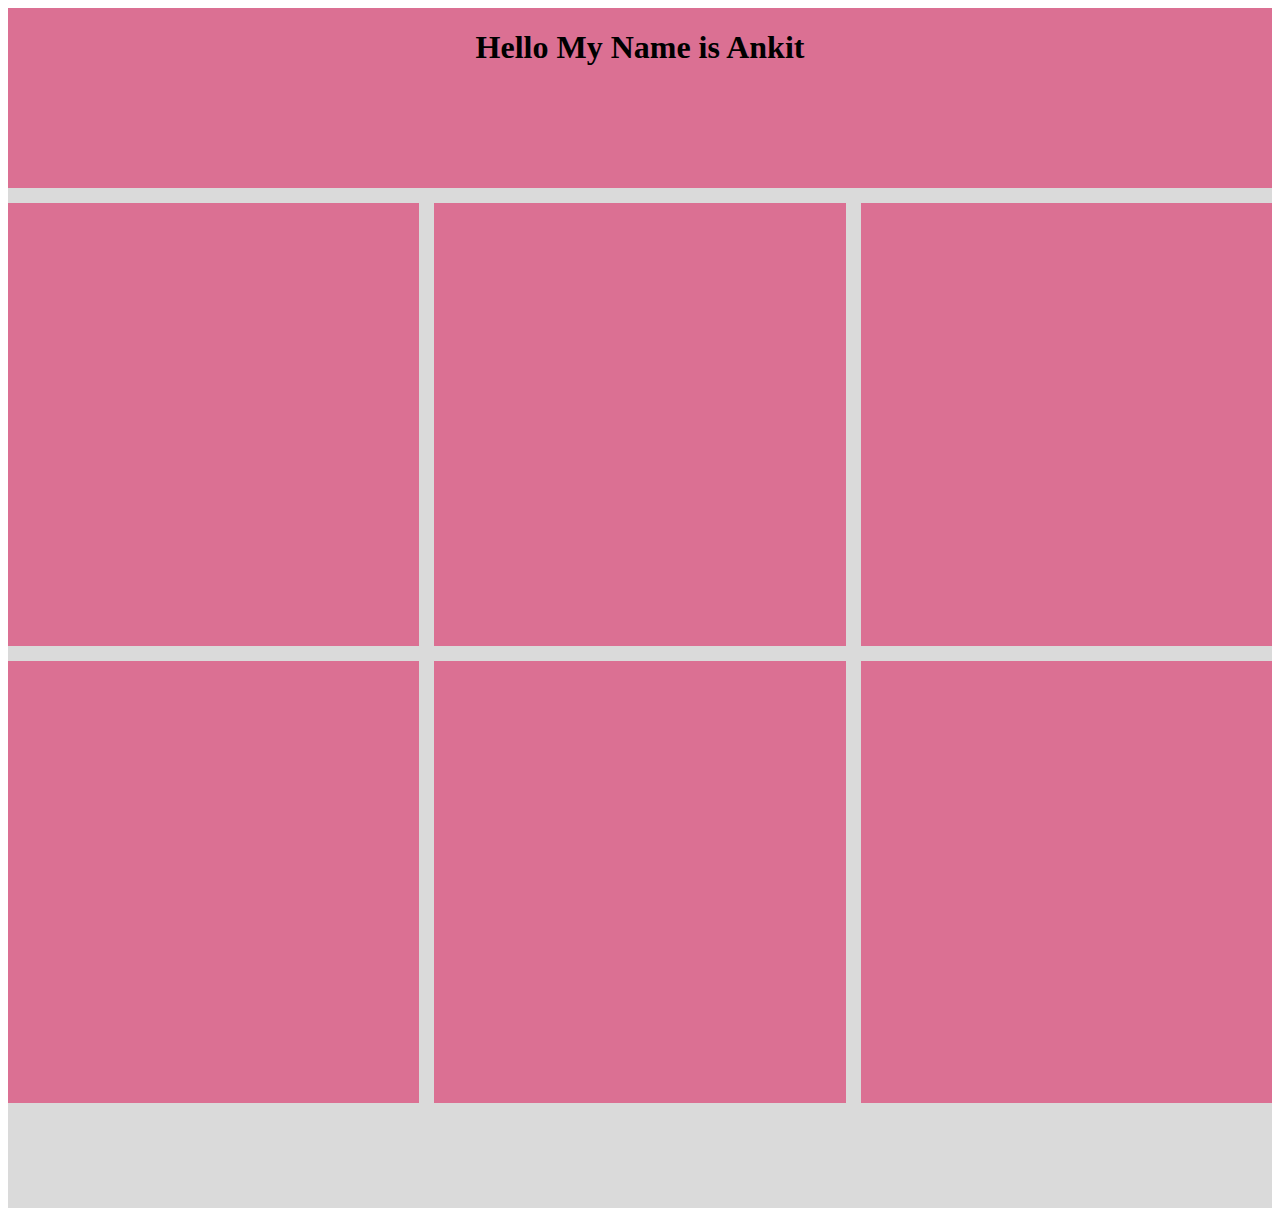
<file: css/tempgrid.html>
<!DOCTYPE html>
<html lang="en">
<head>
    <meta charset="UTF-8">
    <meta name="viewport" content="width=device-width, initial-scale=1.0">
    <title>Document</title>
    <style>
        .container{
            display: grid;
            background-color: #dadada;
            height: 1200px;
            grid-template-columns: 1fr 1fr 1fr;
            grid-template-rows: 180px 1fr 1fr;
            row-gap: 15px
            ;column-gap: 15px;
           
        }

        .item1{
            background-color: palevioletred;
        }
        .item{
            grid-column-start: 1;
            grid-column-end: 4;
        }

        .item h1{
            text-align: center;
            justify-content: center;
            align-items: center;
        }


    </style>
</head>
<body>
    <div class="container">
        <div class="item1 item">
            <h1>Hello My Name is Ankit</h1>
        </div>
        <div class="item1 item2"></div>
        <div class="item1 item3"></div>
        <div class="item1"></div>
        <div class="item1"></div>
        <div class="item1"></div>
        <div class="item1"></div>
        <div class="item1"></div>
        <div class="item1"></div>
        <div class="item1"></div>
        <div class="item1"></div>
        <div class="item1"></div>
        <div class="item1"></div>
        <div class="item1"></div>
        <div class="item1"></div>
        <div class="item1"></div>
        <div class="item1"></div>
        <div class="item1"></div>
        <div class="item1"></div>
        <div class="item1"></div>
        <div class="item1"></div>
        <div class="item1"></div>
        <div class="item1"></div>
        <div class="item1"></div>
        <div class="item1"></div>
        <div class="item1"></div>
        <div class="item1"></div>
    </div>
</body>
</html>
</file>
